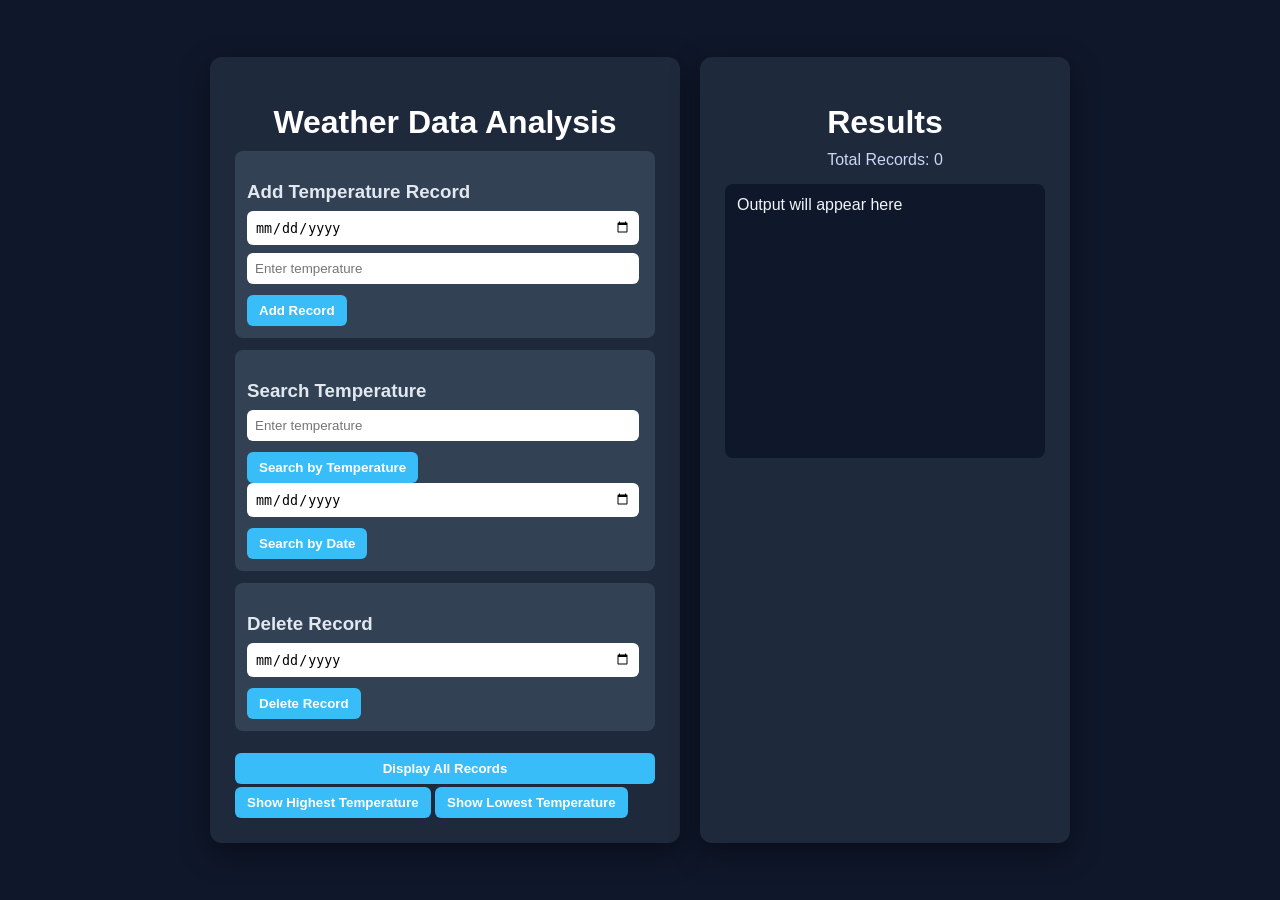
<file: code.html>
<!DOCTYPE html>
<html>
<head>
<title>Weather Data Analysis</title>

<style>

body{
margin:0;
font-family:'Segoe UI',sans-serif;
background:#0f172a;
display:flex;
justify-content:center;
align-items:center;
height:100vh;
}

.main{
display:flex;
gap:20px;
}

.container{
width:420px;
background:#1e293b;
padding:25px;
border-radius:12px;
box-shadow:0 10px 30px rgba(0,0,0,0.4);
}

.outputCard{
width:320px;
background:#1e293b;
padding:25px;
border-radius:12px;
box-shadow:0 10px 30px rgba(0,0,0,0.4);
}

h1{
text-align:center;
color:white;
margin-bottom:10px;
}

#counter{
text-align:center;
color:#cbd5f5;
margin-bottom:15px;
}

.section{
background:#334155;
padding:12px;
border-radius:8px;
margin-bottom:12px;
}

.section h3{
color:#e2e8f0;
margin-bottom:8px;
}

input{
width:95%;
padding:8px;
margin-bottom:8px;
border:none;
border-radius:6px;
}

button{
padding:8px 12px;
border:none;
border-radius:6px;
background:#38bdf8;
color:white;
cursor:pointer;
font-weight:bold;
margin-top:3px;
}

button:hover{
background:#0ea5e9;
}

.displayBtn{
width:100%;
margin-top:10px;
}

#output{
margin-top:10px;
padding:12px;
background:#0f172a;
border-radius:8px;
color:#f1f5f9;
height:250px;
overflow-y:auto;
text-align:left;
}

</style>

</head>

<body>

<div class="main">

<div class="container">

<h1>Weather Data Analysis</h1>

<div class="section">
<h3>Add Temperature Record</h3>

<input type="date" id="date">
<input type="number" id="temp" placeholder="Enter temperature">

<button onclick="addRecord()">Add Record</button>

</div>

<div class="section">
<h3>Search Temperature</h3>

<input type="number" id="searchTemp" placeholder="Enter temperature">
<button onclick="searchTemp()">Search by Temperature</button>

<input type="date" id="searchDate">
<button onclick="searchDate()">Search by Date</button>
</div>

<div class="section">
<h3>Delete Record</h3>

<input type="date" id="deleteDate">
<button onclick="deleteRecord()">Delete Record</button>

</div>

<button class="displayBtn" onclick="displayRecords()">Display All Records</button>

<button onclick="highestTemp()">Show Highest Temperature</button> <button onclick="lowestTemp()">Show Lowest Temperature</button>

</div>

<div class="outputCard">

<h1>Results</h1>

<div id="counter">Total Records: 0</div>

<div id="output">
Output will appear here
</div>

</div>

</div>

<script>

// BST Node
class Node{
constructor(temp,date){
this.temp=temp;
this.date=date;
this.left=null;
this.right=null;
}
}

// BST Tree
class BST{

constructor(){
this.root=null;
}

insert(temp,date){

let newNode=new Node(temp,date);

if(this.root==null){
this.root=newNode;
return;
}

let current=this.root;

while(true){

if(temp<current.temp){

if(current.left==null){
current.left=newNode;
return;
}

current=current.left;

}
else{

if(current.right==null){
current.right=newNode;
return;
}

current=current.right;

}

}

}

search(temp){

let current=this.root;

while(current!=null){

if(temp==current.temp){
return current;
}

if(temp<current.temp){
current=current.left;
}
else{
current=current.right;
}

}

return null;

}

inorder(node,result=[]){

if(node!=null){

this.inorder(node.left,result);
result.push(node.temp+"°C - "+node.date);
this.inorder(node.right,result);

}

return result;

}

findMin(node){
while(node.left!=null){
node=node.left;
}
return node;
}

findMax(node){
while(node.right!=null){
node=node.right;
}
return node;
}

delete(node,temp){

if(node==null) return null;

if(temp<node.temp){
node.left=this.delete(node.left,temp);
}

else if(temp>node.temp){
node.right=this.delete(node.right,temp);
}

else{

if(node.left==null) return node.right;
if(node.right==null) return node.left;

let minNode=this.findMin(node.right);

node.temp=minNode.temp;
node.date=minNode.date;

node.right=this.delete(node.right,minNode.temp);

}

return node;

}

}

let tree=new BST();
let recordCount=0;
let dateMap={};

function addRecord(){

let date=document.getElementById("date").value;
let temp=parseInt(document.getElementById("temp").value);

if(!date||isNaN(temp)){
alert("Enter date and temperature");
return;
}

if(dateMap[date]){
alert("Record for this date already exists");
return;
}

tree.insert(temp,date);

dateMap[date]=temp;

recordCount++;

document.getElementById("counter").innerHTML="Total Records: "+recordCount;

document.getElementById("output").innerHTML=
"Record Added: "+temp+"°C on "+date;

}

function searchTemp(){

let temp=parseInt(document.getElementById("searchTemp").value);

let result=tree.search(temp);

if(result){

document.getElementById("output").innerHTML=
"Temperature Found: "+result.temp+"°C on "+result.date;

}
else{

document.getElementById("output").innerHTML=
"Temperature Not Found";

}

}

function searchDate(){

let date=document.getElementById("searchDate").value;

if(dateMap[date]){

document.getElementById("output").innerHTML=
"Temperature on "+date+" was "+dateMap[date]+"°C";

}
else{

document.getElementById("output").innerHTML=
"No record for this date";

}

}

function deleteRecord(){

let date=document.getElementById("deleteDate").value;

if(!dateMap[date]){

document.getElementById("output").innerHTML=
"No record found for this date";

return;

}

let temp=dateMap[date];

tree.root=tree.delete(tree.root,temp);

delete dateMap[date];

recordCount--;

document.getElementById("counter").innerHTML=
"Total Records: "+recordCount;

document.getElementById("output").innerHTML=
"Record deleted for date "+date;

}

function displayRecords(){

let records=tree.inorder(tree.root);

if(records.length==0){

document.getElementById("output").innerHTML=
"No records available";

return;

}

document.getElementById("output").innerHTML=
records.join("<br>");

}

function highestTemp(){

let node=tree.findMax(tree.root);

if(node){
document.getElementById("output").innerHTML=
"Highest Temperature: "+node.temp+"°C on "+node.date;
}

}

function lowestTemp(){

let node=tree.findMin(tree.root);

if(node){
document.getElementById("output").innerHTML=
"Lowest Temperature: "+node.temp+"°C on "+node.date;
}

}

</script>

</body>
</html>
</file>
